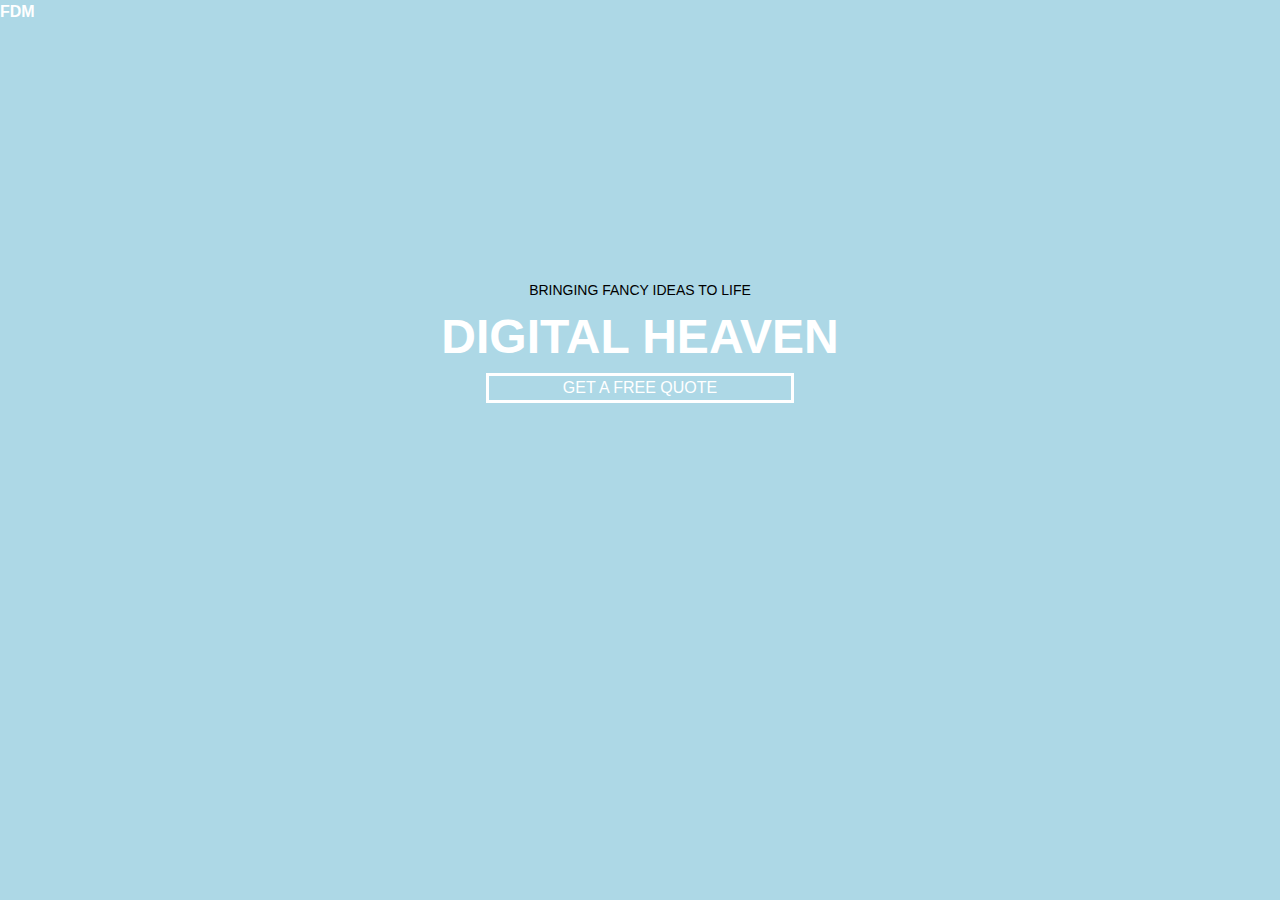
<file: JackTylerPrework/HTML-CSS-assessment/index.html>
<!DOCTYPE html>
<html lang="en">

<head>
  <meta charset="UTF-8">
  <meta name="viewport" content="width=device-width, initial-scale=1.0">
  <meta http-equiv="X-UA-Compatible" content="ie=edge">
  <title>Document</title>
  <link rel="stylesheet" href="reset.css">
  <link rel="stylesheet" href="style.css">
</head>

<body>

  <div class="upcorner">
    <p>FDM</p>
  </div>

  <div class="smallheader">
    <p>bringing fancy ideas to life</p>
  </div>

  <div class="main">
    <h1> digital heaven</h1>
  </div>

  <div class="box">
    <p> get a free quote</p>
  </div>

</body>

</html>
</file>
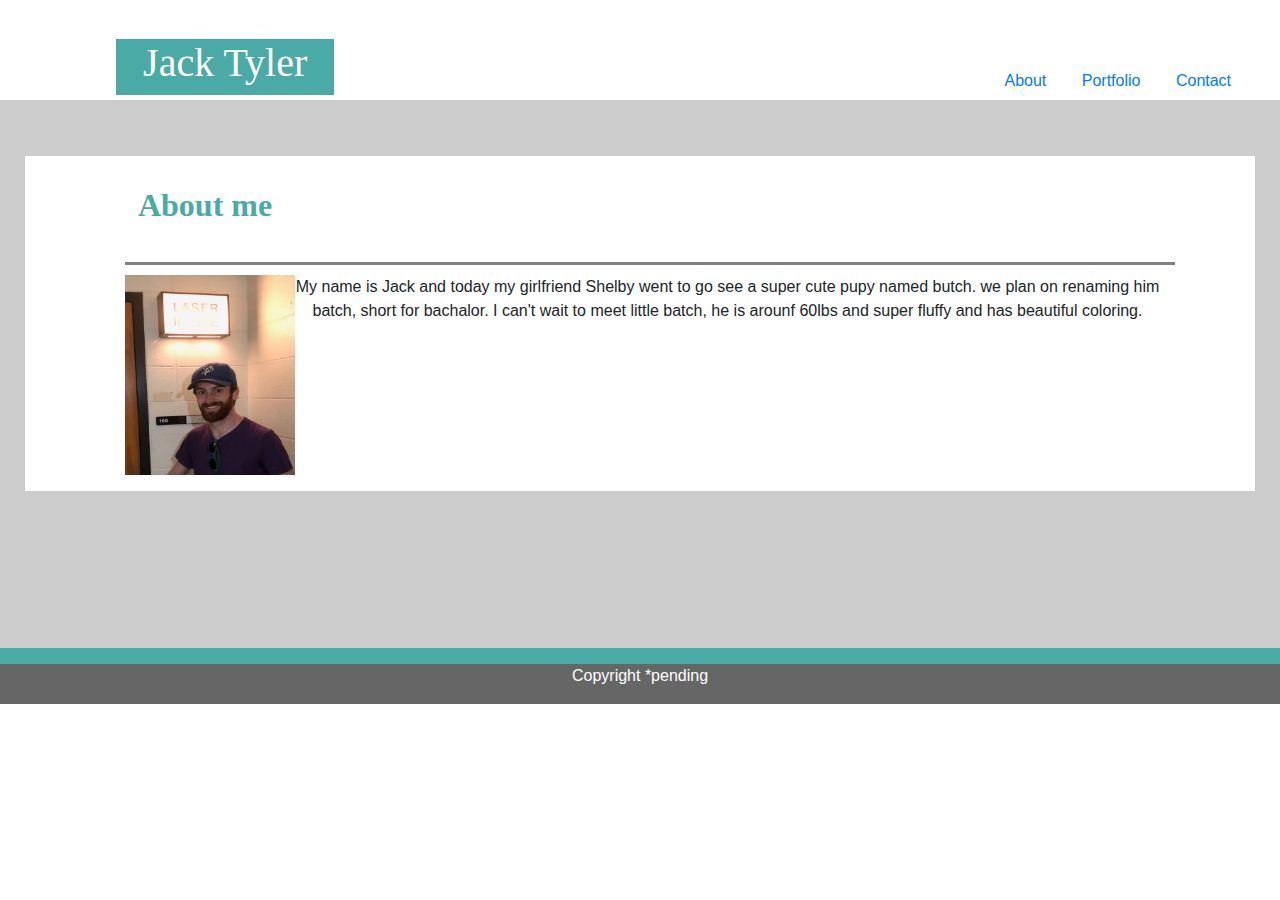
<file: JackTylerPrework/Mod-1-assessment/index.html>
<!DOCTYPE html>
<html>
<head>
  <meta charset="utf-8">
  <meta name="viewport" content="width=device-width">
  <title>Text Layout</title>
   <!-- Bootstrap CDN -->
  <link rel="stylesheet" href="https://stackpath.bootstrapcdn.com/bootstrap/4.1.3/css/bootstrap.min.css">
  <!-- <link rel="stylesheet" href="boot.css"> -->
</head> 
<body>
    <div class="row"> 
    <div class="col-lg-2" style="background-color: #4aaaa5; font-family: 'georgia',Georgia, 'Times New Roman', Times, serif; margin-left: 10%; color: white; margin-top: 3%; text-align: center;">
    <h1>Jack Tyler</h1>
    </div>
    <div class="col-lg-5" style=" margin-left: 65%; color: gray; background-color: white; border-width: 0ch; margin-top: -6%;">
        <button class="btn btn-link" type="submit" style="margin-left: 140px; margin-top: 45px;">About </button>
        <a href="portfolio.html" class="btn btn-link" type="submit" style="margin-left: 5px; margin-top: 45px;">Portfolio </a>
        <a href="contact.html" class="btn btn-link" type="submit" style="margin-left: 5px; margin-top: 45px;">Contact</a>
    </div>
    </div>
    <surround>
      <div class="row" style="background-color: #cccccc; ">
        <div class="col-lg-1">
          <p> </p>
        </div>
    

    <middle>
      <div class="row" style="box-sizing: border-box; background-color: #ffffff; margin: 40px; margin-bottom: 12%;">
        <div class="row">
          <div class="col-lg-1">
            <p> </p>
          </div>
          
          <div class="col-lg-11" style="margin-left: 10%; color: #4aaaa5; margin-top: 5%; font-family: 'georgia',Georgia, 'Times New Roman', Times, serif;">
          <h2 style="margin-left: 85px;"><strong>About me </strong></h2>
          </div>
          
        </div>
        <div class="row">
          <div class="col-lg-1">
            <p> </p>
          </div>
          <div class="col-lg-10" style="margin-top: 30px; margin-left: 10px; margin-right: 10px; border-top: solid; border-color: grey; text-align: center;">
            <img src="profile_pic.jpg" alt="me" style="width: 170px; height: 200px; float: left; margin-left: -15px; margin-top: 10px;">
            <p style="margin-top: 10px; margin-left: 10px;"> My name is Jack and today my girlfriend Shelby went to go see a super cute pupy named butch. 
            we plan on renaming him batch, short for bachalor. I can't wait to meet little batch, he is arounf 60lbs and super fluffy and 
          has beautiful coloring.  </p>
          
          </div>
          <div class="col-lg-1">
            <p> </p>
          </div>
        </div>

        
      </div>

    </middle>
    </div>
   

    </surround>

    <bot-bord>
    <div class="row" style="background-color: #4aaaa5;">
      <div class="col-lg-12" style="text-align: center;">
        <p>  </p>
      </div>
    </div>
    </bot-bord>

    <footer>
      <div class="row" style="background-color:#666666; margin-bottom: 0px; color: white;">
        <div class="col-lg-12" style="text-align: center;">
          <p> Copyright *pending </p>
        </div>
      </div>
    </footer>
  

</body>
</file>
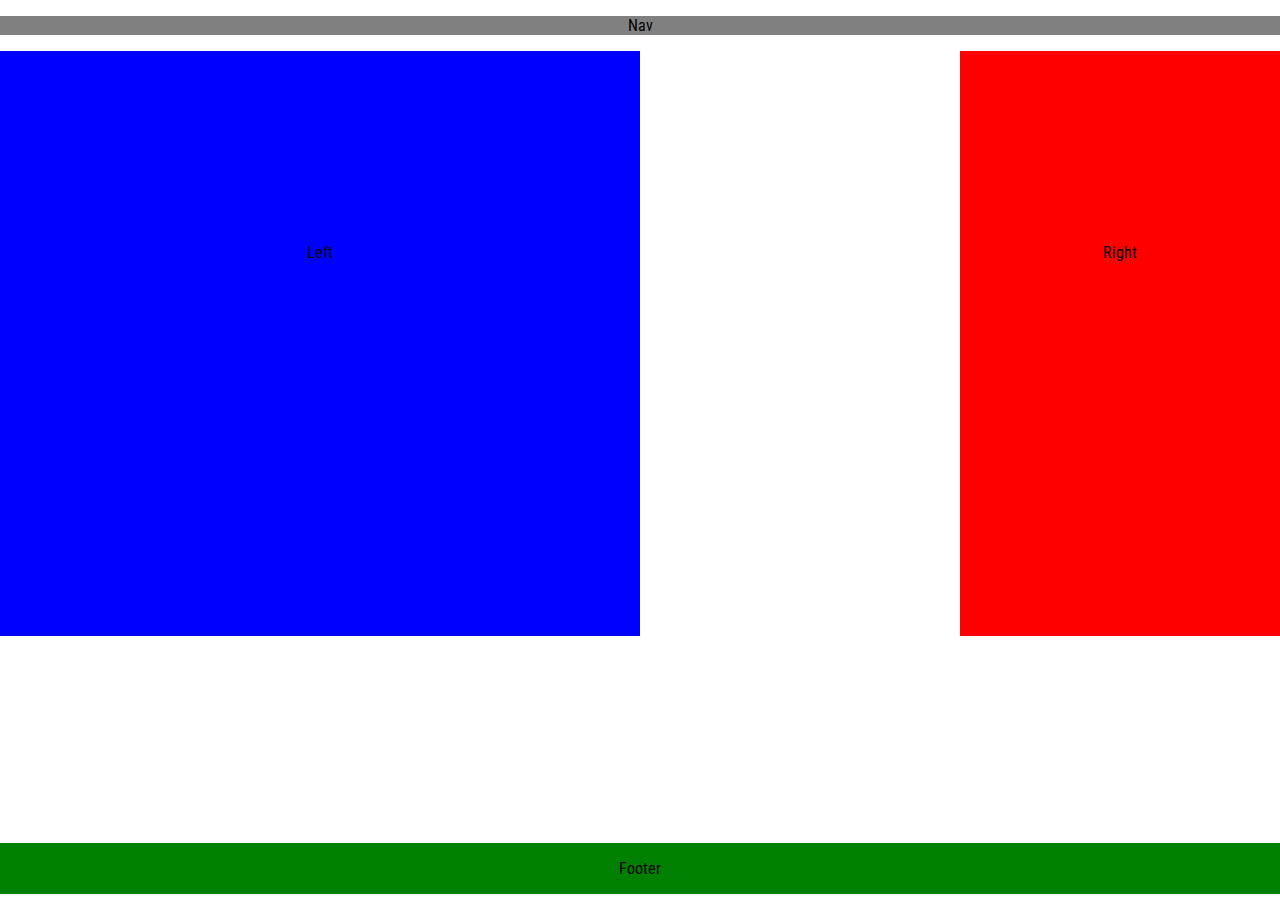
<file: JackTylerPrework/css_assessment/cssindex.html>
<!DOCTYPE html>
<html>
   
<head>
    <link rel="stylesheet" type="text/css" href="cssstytles.css">
    <link href="https://fonts.googleapis.com/css?family=Roboto+Condensed:400,700" rel="stylesheet" type="text/css">
  <meta charset="utf-8">
  <meta name="viewport" content="width=device-width">
  <title>Intro to HTML</title>
</head>
<body>
  <div class="bar">
    <p> Nav </p>
  </div>
    
 
    <left>
     <div class="cool1">
       <p> Left </p> 
     </div>
    </left>
 

 
  <right>
    <div class="cool2">
      <p> Right </p>
    </div>
  </right>

  
  <foot>
      <p> Footer </p>
  </foot>
    
</body>
</html>
</file>
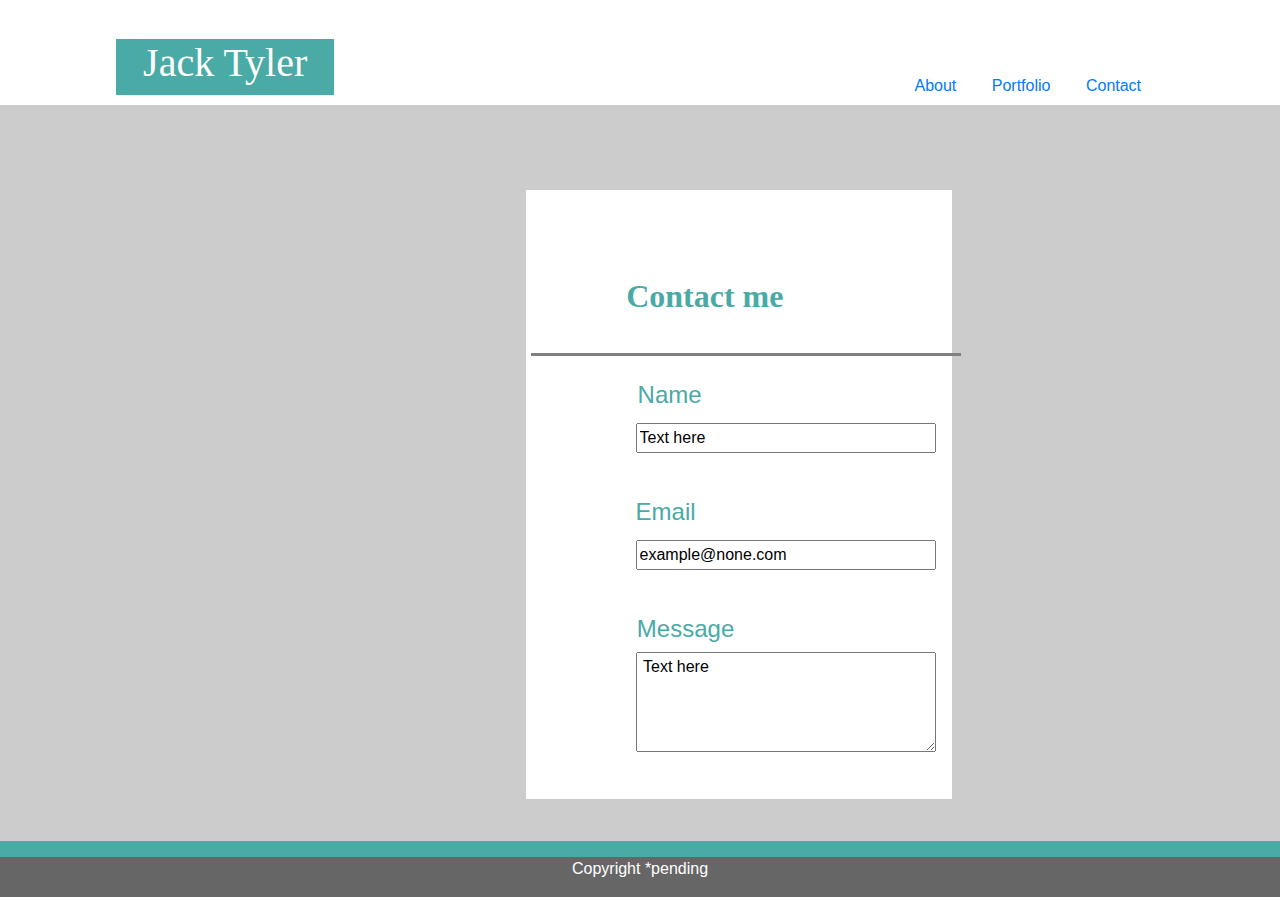
<file: JackTylerPrework/Mod-1-assessment/contact.html>
<!DOCTYPE html>
<html>
<head>
  <meta charset="utf-8">
  <meta name="viewport" content="width=device-width">
  <title>Text Layout</title>
   <!-- Bootstrap CDN -->
  <link rel="stylesheet" href="https://stackpath.bootstrapcdn.com/bootstrap/4.1.3/css/bootstrap.min.css">
  <!-- <link rel="stylesheet" href="boot.css"> -->
</head> 
<body>
    <div class="row"> 
        <div class="col-lg-2" style="background-color: #4aaaa5; font-family: 'georgia',Georgia, 'Times New Roman', Times, serif; margin-left: 10%; color: white; margin-top: 3%; text-align: center;">
          <h1>Jack Tyler</h1>
        </div>
        <div class="col-lg-5" style=" margin-left: 65%; color: gray; background-color: white; border-width: 0ch; margin-top: -6%;">
            <a href="index.html" class="btn btn-link" type="submit" style="margin-left: 50px; margin-top: 50px;">About </a>
            <a href="Portfolio.html" class="btn btn-link" type="submit" style="margin-left: 5px; margin-top: 50px;">Portfolio </a>
            <button class="btn btn-link" type="submit" style="margin-left: 5px; margin-top: 50px;">Contact</button>
        </div>
    </div>
    <surround>
        <div class="row" style="background-color: #cccccc; ">
          <div class="col-lg-3">
            <p> </p>
          </div>
      
  
      <middle>
        <div class="row" style="box-sizing: border-box; background-color: #ffffff; margin-left: 25%; margin-bottom: 5%; margin-right: 25%; margin-top: 10%;">
          <div class="row">
            <div class="col-lg-6">
              <p>                                                                      </p>
            </div>
            <div class="col-lg-6">
                <p>                                                                      </p>
              </div>
              <div class="col-lg-6">
                <p>                                                                      </p>
              </div>
              <div class="col-lg-6">
                <p>                                                                      </p>
              </div>
              <div class="col-lg-6">
                <p>                                                                      </p>
              </div>
              <div class="col-lg-6">
                <p>                                                                      </p>
              </div>
              <div class="col-lg-6">
                <p>                                                                      </p>
              </div>
              <div class="col-lg-6">
                <p>                                                                      </p>
              </div>
            
            <div class="col-lg-12" style="margin-left: 10%; color: #4aaaa5; margin-top: 5%; font-family: 'georgia',Georgia, 'Times New Roman', Times, serif;">
            <h2 style="margin-left: 55px;"><strong>Contact me </strong></h2>
            </div>
            
          </div>
          <div class="row">
            
            <div class="col-lg-12" style="margin-top: 30px; margin-left: 20px; margin-right: 80px; border-top: solid; border-color: grey; text-align: center;">
                <h4 style="margin-top: 25px; margin-right: 38%; color: #4aaaa5 ;">Name </h4>
                <input type="text here" value="Text here" style="margin-left: 20%; margin-top: 5px; margin-bottom: 20px; width: 300px;">
                <h4 style="margin-top: 25px; margin-right: 40%; color:  #4aaaa5;">Email </h4>
                <input type="text here" value="example@none.com" style="margin-left: 20%; margin-top: 5px; margin-bottom: 20px; width: 300px;">
                <h4 style="margin-top: 25px; margin-right: 30%; color:  #4aaaa5;">Message </h4>
                <textarea style="height:100px; width: 300px; margin-left: 20%; margin-bottom: 10%;"> Text here </textarea>
                
            </div>
            </div>
           
            </div>
          </div>
  
          
  
      </middle>
      </div>
     
  
      </surround>
  

        <bot-bord>
            <div class="row" style="background-color: #4aaaa5;">
              <div class="col-lg-12" style="text-align: center;">
                <p>  </p>
              </div>
            </div>
            </bot-bord>
        
            <footer>
              <div class="row" style="background-color:#666666; margin-bottom: 0px; color: white;">
                <div class="col-lg-12" style="text-align: center;">
                  <p> Copyright *pending </p>
                </div>
              </div>
            </footer>
          
        
        
</body>
</file>
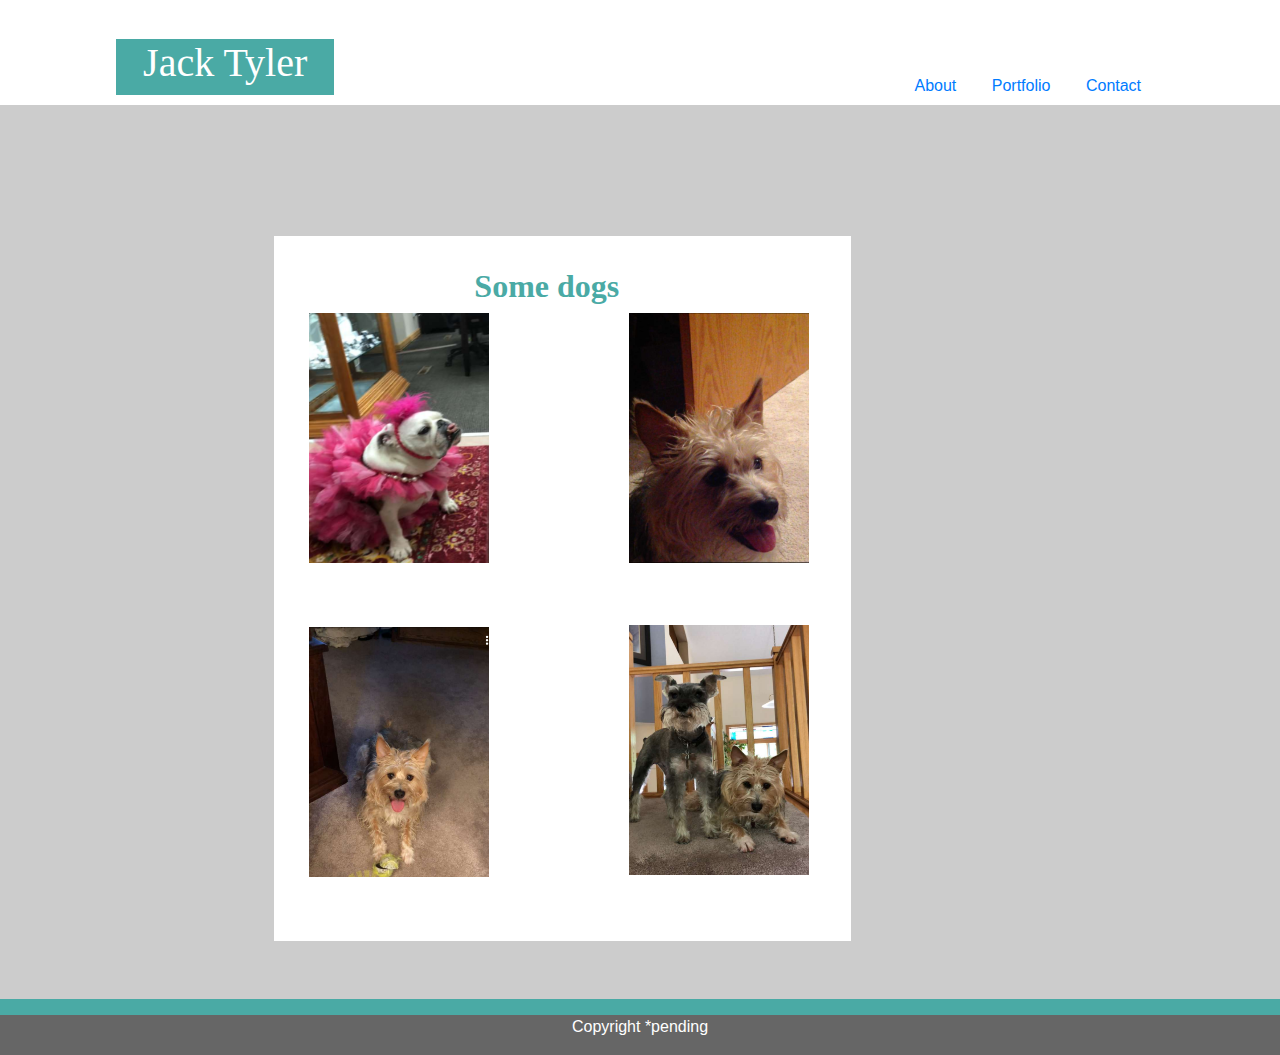
<file: JackTylerPrework/Mod-1-assessment/portfolio.html>
<!DOCTYPE html>
<html>
<head>
  <meta charset="utf-8">
  <meta name="viewport" content="width=device-width">
  <title>Text Layout</title>
  
  <link rel="stylesheet" href="https://stackpath.bootstrapcdn.com/bootstrap/4.1.3/css/bootstrap.min.css">
 
</head> 
<body>
    <div class="row"> 
        <div class="col-lg-2" style="background-color: #4aaaa5; font-family: 'georgia',Georgia, 'Times New Roman', Times, serif; margin-left: 10%; color: white; margin-top: 3%; text-align: center;">
          <h1>Jack Tyler</h1>
        </div>
        <div class="col-lg-5" style=" margin-left: 65%; color: gray; background-color: white; border-width: 0ch; margin-top: -6%;">
            <a href="index.html" class="btn btn-link" type="submit" style="margin-left: 50px; margin-top: 50px;">About </a>
            <button class="btn btn-link" type="submit" style="margin-left: 5px; margin-top: 50px;">Portfolio </button>
            <a href="contact.html" class="btn btn-link" type="submit" style="margin-left: 5px; margin-top: 50px;">Contact</a>
        </div>
    </div>
    <surround>
        <div class="row" style="background-color: #cccccc; ">
          <div class="col-lg-2">
            <p> </p>
          </div>
      
  
      <middle>
        <div class="row" style="box-sizing: border-box; background-color: #ffffff; margin-left: 25%; margin-bottom: 5%; margin-right: 25%; margin-top: 10%;">
          <div class="row">
         
            
            <div class="col-lg-11" style="margin-left: 10%; color: #4aaaa5; margin-top: 5%; font-family: 'georgia',Georgia, 'Times New Roman', Times, serif; width: 400px;">
            <h2 style="margin-left: 140px;"><strong>Some dogs </strong></h2>
            
            
          </div>
          <div class="row">
              <div class="col-lg-5">
              <img src="pic-1.png" alt="1" style="height: 250px; width: 180px; margin-left: 50px; margin-bottom: 40px; ">
              <img src="pic-2.png" alt="2" style="height: 250px; width: 180px; margin-left: 370px; margin-bottom: 40px; margin-top: -315px;">
                <div> 
                 <img src="pic-3.png" alt="3" style="height: 250px; width: 180px; margin-left: 50px; margin-bottom: 40px;">
                 <img src="pic-4.png" alt="4" style="height: 250px; width: 180px; margin-left: 370px; margin-bottom: 60px; margin-top: -300px;">
                </div>
             </div>
            </div>
            </div>
           </div>
            </div>
          </div>
  
          
  
      </middle>
      </div>
     
  
      </surround>
  

        <bot-bord>
            <div class="row" style="background-color: #4aaaa5;">
              <div class="col-lg-12" style="text-align: center;">
                <p>  </p>
              </div>
            </div>
            </bot-bord>
        
            <footer>
              <div class="row" style="background-color:#666666; margin-bottom: 0px; color: white;">
                <div class="col-lg-12" style="text-align: center;">
                  <p> Copyright *pending </p>
                </div>
              </div>
            </footer>
          
        
        
</body>
</file>
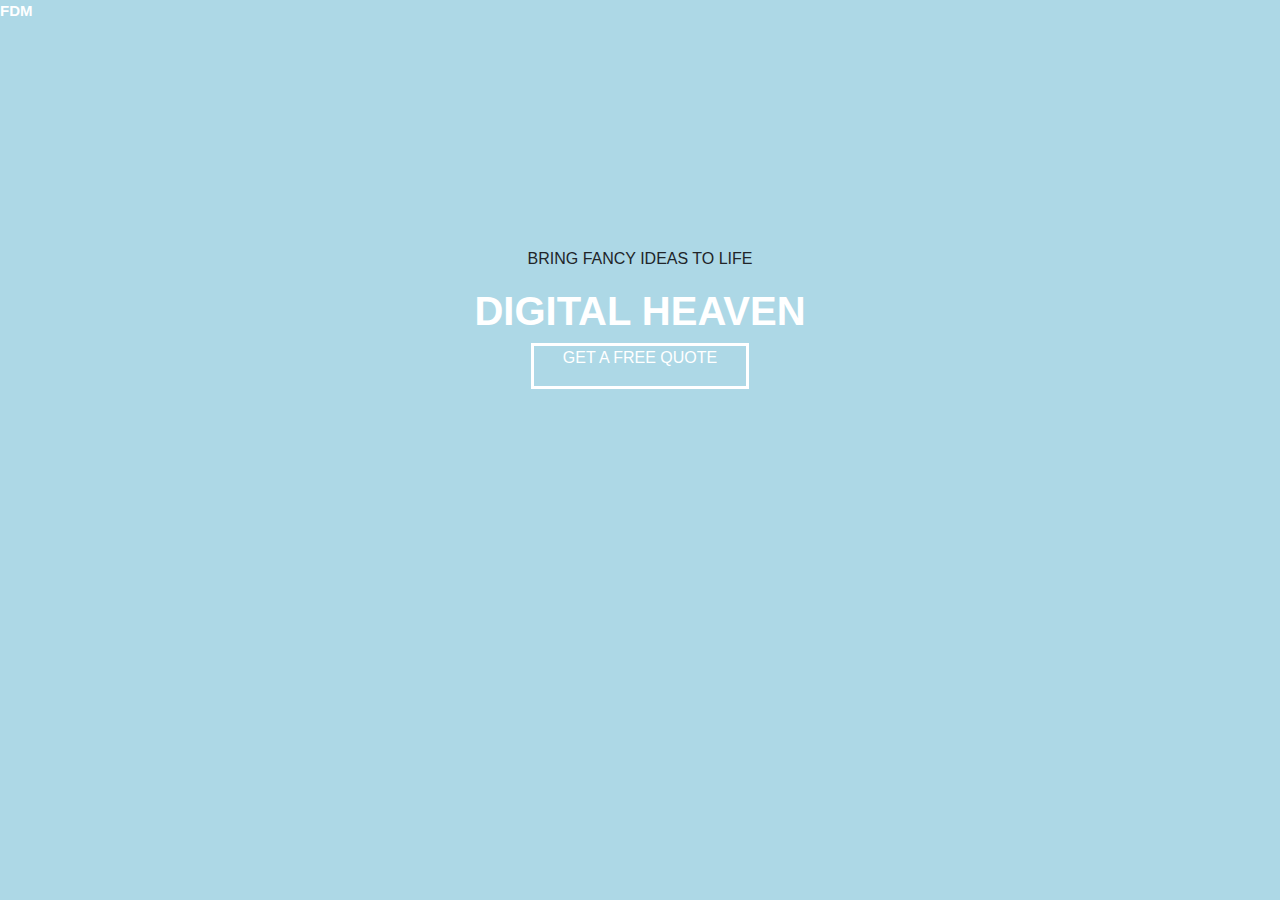
<file: JackTylerPrework/boot-assessment/HTML-CSS/boot.html>
<!DOCTYPE html>
<html>
<head>
  <meta charset="utf-8">
  <meta name="viewport" content="width=device-width">
  <title>Text Layout</title>
   <!-- Bootstrap CDN -->
  <link rel="stylesheet" href="https://stackpath.bootstrapcdn.com/bootstrap/4.1.3/css/bootstrap.min.css">
  <link rel="stylesheet" href="boot.css">
</head>
<body>

    <div class="corner text-white">
        <div class="row">
            <div class="col-sm-3">
                <p><strong>FDM</strong></p>
            </div>
        </div>
    </div>

    <div class="smheader">
        <div class="row">
            <div class="col-lg-12"></div>
            <p>  </p>
        </div>
        <div class="row">
            <div class="col-lg-12"></div>
            <p>   </p>
        </div>
        <div class="row">
            <div class="col-lg-12"></div>
            <p>  </p>
        </div>
        <div class="row">
            <div class="col-lg-12"></div>
            <p>   </p>
        </div>
        <div class="row">
            <div class="col-lg-12"></div>
            <p>  </p>
        </div>
        <div class="row">
            <div class="col-lg-12"></div>
            <p>   </p>
        </div>
        <div class="row">
            <div class="col-lg-12"></div>
            <p>  </p>
        </div>
        <div class="row">
            <div class="col-lg-12"></div>
            <p>   </p>
        </div>
        <div class="row">
            <div class="col-lg-12"></div>
            <p>  </p>
        </div>
        <div class="row">
            <div class="col-lg-12"></div>
            <p>   </p>
        </div>
        <div class="row">
            <div class="col-lg-12"></div>
            <p>  </p>
        </div>
        <div class="row">
            <div class="col-lg-12"></div>
            <p>   </p>
        </div>
        <div class="row">
            <div class="col-lg-12"></div>
            <p>   </p>
        </div>
        <div class="row">
            <div class="col-lg-12">
                <p>bring fancy ideas to life</p>
            </div>
        </div>
    </div>

    <div class="lgheader text-white ">
        <div class="row">
            <div class="col-lg-12">
                <h1><strong> Digital heaven</strong> </h1>
            </div>
        </div>
    </div>

    <div class="footer">
        <div class="row">
            <div class="col-sm-5"></div>
            <div class=" col-sm-2" style="border: solid; color: white; text-align: center; ">
                <p>get a free quote</p>
            </div>
        </div>
    </div>
    






</body>
</file>
<file: JackTylerPrework/HTML-CSS-assessment/style.css>
body {
  margin: 0;
  line-height: 1.5;
  text-transform: uppercase;
  font-family: "Lato","proxima-nova","Helvetica Neue",Arial,sans-serif;
  font-weight: 400;
  background-color: lightblue;
}
.upcorner{
  color: white;
  font-weight: bold;
}

.smallheader{
  text-align: center;
  margin-top: 20%;
  font-size: 14px;
}
.main{
  color: white;
  font-size: 48px;
  font-weight: bold;
  text-align: center;
}
.box{
  text-align: center;
  border: solid;
  color: white;
  margin-left: 38%;
  margin-right: 38%; 
  
}
</file>
<file: JackTylerPrework/css_assessment/cssstytles.css>
html, body {
  height: 100%;
  margin: 0px;
}

p{
  font-family: "Roboto Condensed", sans-serif;
}

.bar{
  text-align: center;
  background-color: gray;
  width: 100%;
}

right{
  float: right;
  background-color: red;
  width: 25%;
  text-align: center;
  height:65%;
}

.cool1{

  margin-top: 30%;
}

.cool2{
  margin-top: 60%;

}

foot{
  background-color: green;
   text-align: center;
  width: 100%;
  bottom: 6px;
  position: fixed;
  left:0px;

  
}

left{
  float: left;
  background-color: blue;
  width: 50%;
  text-align: center;
  height: 65%;
}
</file>
<file: JackTylerPrework/boot-assessment/HTML-CSS/boot.css>
body{
    background-color:lightblue;
    font-family: "Lato","proxima-nova","Helvetica Neue",Arial,sans-serif;
    text-transform: uppercase;
}
.corner{
    font-size: 15px;
}
.smheader{
    text-align: center;
}
.lgheader{
    text-align: center;
}
.footer{
    font-size: 16px;
}
</file>
